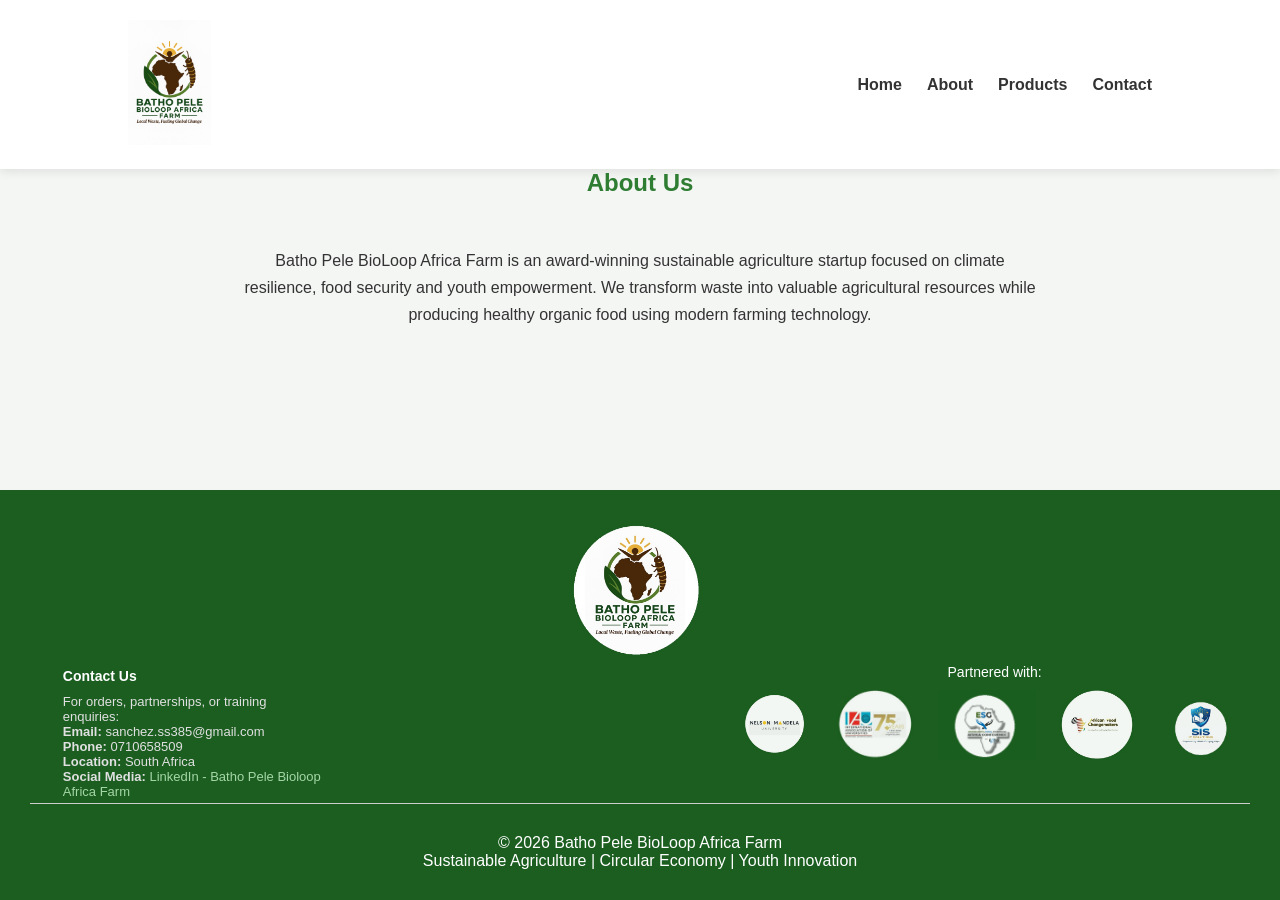
<file: About.html>
﻿<!DOCTYPE html>
<html>
<head>
    <meta charset="utf-8" />
     <meta name="viewport" content="width=device-width, initial-scale=1.0">
    <title>Players</title>
    <link href="StyleSheet/StyleSheet.css" rel="stylesheet" type="text/css" />
</head>
<body>


    <!-- Header -->
    <nav>
        <a href="index.html"><img src="Images/Batho Pele.jpeg" alt="BioLoop Africa" /></a>

        <ul>
            <li><a href="index.html">Home</a></li>
            <li><a href="About.html">About</a></li>
            <li><a href="Products.html">Products</a></li>
            <li><a href="index.html#contact">Contact</a></li>
            

        </ul>
    </nav>
    <div>
        <h2 class="section-title">About Us</h2>

        <p style="text-align:center; max-width:800px; margin:auto; line-height:1.7;">
            Batho Pele BioLoop Africa Farm is an award-winning sustainable agriculture
            startup focused on climate resilience, food security and youth empowerment.
            We transform waste into valuable agricultural resources while producing
            healthy organic food using modern farming technology.
        </p>
    </div>
    <footer>
        <div class="partners-section">
            <div class="main-logo">
                <img src="Images/Batho Pele Footer.jpeg" alt="Batho Pele BioLoop Africa Farm">

            </div>




        </div>
        <div class="bottom-footer">
            <div class="footer-contact">
                <section id="contact">
                    <h3>Contact Us</h3>

                    <p>For orders, partnerships, or training enquiries:</p>

                    <p><strong>Email:</strong> sanchez.ss385@gmail.com</p>
                    <p><strong>Phone:</strong> 0710658509</p>
                    <p><strong>Location:</strong> South Africa</p>
                    <p><strong>Social Media:</strong> <a href="#">LinkedIn - Batho Pele Bioloop Africa Farm</a></p>
                </section>

            </div>
            <div class="logo-container">
                <p class="partner-text">Partnered with:</p>

                <ul class="logo-list">
                    <li><img src="Images/NMU logo.jpeg" alt="Nelson Mandela University Africa Hub" /></li>
                    <li><img src="Images/ISOUni.jpeg" alt="British Council" /></li>
                    <li> <img src="Images/ESG logo.png" alt="ESG Africa Conference" /></li>
                    <li> <img src="Images/African Food.jpeg" alt="African Food Changers" /></li>
                    <li> <img src="Images/SIS IT.jpeg" alt="SIS IT Solutions" /></li>


                </ul>
            </div>
        </div>

        <hr />
        <div class="At">

            <p>© 2026 Batho Pele BioLoop Africa Farm</p>
            <p>Sustainable Agriculture | Circular Economy | Youth Innovation</p>
        </div>



    </footer>



</body>

</html>
</file>
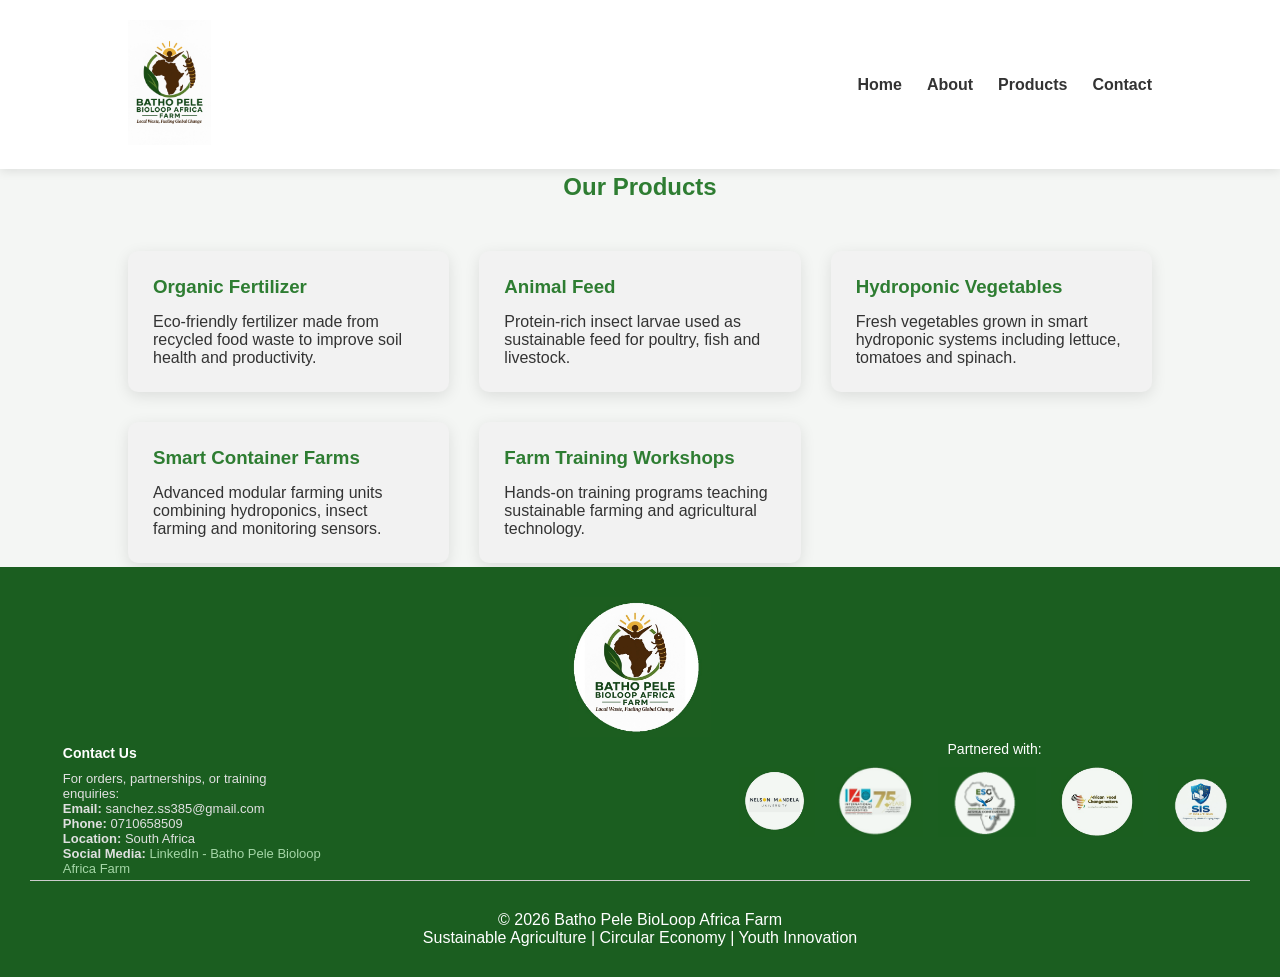
<file: Products.html>
﻿<!DOCTYPE html>
<html>
<head>
    <meta charset="utf-8" />
     <meta name="viewport" content="width=device-width, initial-scale=1.0">
    <title>Players</title>
    <link href="StyleSheet/StyleSheet.css" rel="stylesheet" type="text/css" />
</head>
<body>

    <!-- Header -->

    <nav>
        <a href="index.html"><img src="Images/Batho Pele.jpeg" alt="BioLoop Africa" /></a>

        <ul>
            <li><a href="index.html">Home</a></li>
            <li><a href="About.html">About</a></li>
            <li><a href="Products.html">Products</a></li>
            <li><a href="index.html#contact">Contact</a></li>
            

        </ul>
    </nav>

    <section id="products">

        <h2 class="section-title">Our Products</h2>

        <div class="products">

            <div class="card">
                <h3>Organic Fertilizer</h3>
                <p>Eco-friendly fertilizer made from recycled food waste to improve soil health and productivity.</p>
            </div>

            <div class="card">
                <h3>Animal Feed</h3>
                <p>Protein-rich insect larvae used as sustainable feed for poultry, fish and livestock.</p>
            </div>

            <div class="card">
                <h3>Hydroponic Vegetables</h3>
                <p>Fresh vegetables grown in smart hydroponic systems including lettuce, tomatoes and spinach.</p>
            </div>

            <div class="card">
                <h3>Smart Container Farms</h3>
                <p>Advanced modular farming units combining hydroponics, insect farming and monitoring sensors.</p>
            </div>

            <div class="card">
                <h3>Farm Training Workshops</h3>
                <p>Hands-on training programs teaching sustainable farming and agricultural technology.</p>
            </div>

        </div>

    </section>
    <footer>
        <div class="partners-section">
            <div class="main-logo">
                <img src="Images/Batho Pele Footer.jpeg" alt="Batho Pele BioLoop Africa Farm">

            </div>




        </div>
        <div class="bottom-footer">
            <div class="footer-contact">
                <section id="contact">
                    <h3>Contact Us</h3>

                    <p>For orders, partnerships, or training enquiries:</p>

                    <p><strong>Email:</strong> sanchez.ss385@gmail.com</p>
                    <p><strong>Phone:</strong> 0710658509</p>
                    <p><strong>Location:</strong> South Africa</p>
                    <p><strong>Social Media:</strong> <a href="#">LinkedIn - Batho Pele Bioloop Africa Farm</a></p>
                </section>

            </div>
            <div class="logo-container">
                <p class="partner-text">Partnered with:</p>

                <ul class="logo-list">
                    <li><img src="Images/NMU logo.jpeg" alt="Nelson Mandela University Africa Hub" /></li>
                    <li><img src="Images/ISOUni.jpeg" alt="British Council" /></li>
                    <li> <img src="Images/ESG logo.png" alt="ESG Africa Conference" /></li>
                    <li> <img src="Images/African Food.jpeg" alt="African Food Changers" /></li>
                    <li> <img src="Images/SIS IT.jpeg" alt="SIS IT Solutions" /></li>


                </ul>
            </div>
        </div>

        <hr />
        <div class="At">

            <p>© 2026 Batho Pele BioLoop Africa Farm</p>
            <p>Sustainable Agriculture | Circular Economy | Youth Innovation</p>
        </div>



    </footer>
</body>

</html>
</file>
<file: StyleSheet/StyleSheet.css>
* {
    margin: 0;
    padding: 0;
    box-sizing: border-box;
    font-family: Arial, Helvetica, sans-serif;
}

body {
    background: #f4f6f4;
    color: #333;
}

/* NAVBAR */
/* Nav container */
/* Nav container */
nav {
    display: flex;
    justify-content: space-between;
    align-items: center;
    padding: 20px 10%;
    background: white;
    box-shadow: 0 2px 10px rgba(0, 0, 0, 0.1);
}

    /* Logo */
    nav img {
        height: 125px;
        width: auto;
    }

    /* Menu list */
    nav ul {
        display: flex;
        list-style: none;
        gap: 25px; /* modern spacing */
    }

        /* Menu links */
        nav ul li a {
            position: relative;
            text-decoration: none;
            color: #333;
            font-weight: bold;
            padding: 5px 0;
            transition: color 0.3s;
        }
            nav ul li a:hover,
            nav ul li a.active {
                color: #00c853;
            }


            /* Underline animation */
            nav ul li a::after {
                content: "";
                position: absolute;
                left: 0;
                bottom: 0;
                width: 0%;
                height: 3px;
                background-color: #00c853; 
                transition: width 0.3s ease-in-out;
            }

            /* Hover effect */
            nav ul li a:hover::after {
                width: 100%;
            }
            nav ul li a.active::after {
                width: 100%;
            }

            nav ul li a.active {
                color: #00c853;
            }


/* Responsive nav */
@media (max-width: 768px) {
    nav {
        flex-direction: row; 
        flex-wrap: wrap;    
        align-items: center;
        padding: 15px 5%;
    }

    nav ul {
        flex-direction: row; 
        gap: 15px;           
        margin-top: 0;      
        justify-content: flex-end; 
        width: auto;        
    }

    nav ul li {
        margin: 0;           
    }

    nav img {
        height: 80px; 
    }
}

/* ABOUT */
.about {
    text-align: center;
    padding: 100px 10%;
}

.about-text {
    max-width: 900px;
    margin: auto;
    line-height: 1.8;
    font-size: 18px;
}
@media (max-width:768px) {

    .about {
        padding: 60px 6%;
    }

    .about-text {
        font-size: 16px;
    }
}
/* PRODUCTS*/
.products {
    display: grid;
    grid-template-columns: repeat(auto-fit,minmax(250px,1fr));
    gap: 30px;
}
.products {
    display: grid;
    grid-template-columns: repeat(auto-fit,minmax(280px,1fr));
    gap: 30px;
    max-width: 1200px;
    margin: auto;
}
@media (max-width:768px) {

    .products {
        grid-template-columns: 1fr;
        gap: 20px;
    }

    .card {
        padding: 20px;
    }
}

/* HERO */

.hero {
    height: 80vh;
    background: linear-gradient(rgba(0,0,0,0.5),rgba(0,0,0,0.5)), url("https://images.unsplash.com/photo-1500382017468-9049fed747ef");
    background-size: cover;
    background-position: center;
    display: flex;
    align-items: center;
    justify-content: center;
    text-align: center;
    color: white;
    padding: 20px;
}


    .hero h1 {
        font-size: 48px;
        margin-bottom: 20px;
    }

    .hero p {
        font-size: 20px;
        max-width: 700px;
        margin: auto;
    }
@media (max-width: 768px) {
    .hero h1 {
        font-size: 32px;
    }

    .hero p {
        font-size: 16px;
        max-width: 90%;
    }
}

.btn {
    display: inline-block;
    margin-top: 25px;
    padding: 12px 25px;
    background: #2e7d32;
    color: white;
    text-decoration: none;
    border-radius: 5px;
}


/* SECTION */
.vision-mission {
    padding: 80px 10%;
    background: #f5f5f5;
}

.vm-container {
    display: flex;
    gap: 40px;
    justify-content: center;
}

.vision-box,
.mission-box {
    background: #ccc;
    padding: 40px;
    border-radius: 10px;
    box-shadow: 0 4px 15px rgba(0,0,0,0.08);
    flex: 1;
}

    .vision-box h2,
    .mission-box h2 {
        color: #006400;
        margin-bottom: 15px;
    }

    .vision-box p,
    .mission-box p {
        line-height: 1.6;
        color: #444;
    }
@media (max-width: 768px) {
    .vm-container {
        flex-direction: column;
        gap: 20px;
    }

    .vision-box,
    .mission-box {
        padding: 25px;
    }
}
section {
    padding: 4px 10%;
}

.section-title {
    text-align: center;
    margin-bottom: 50px;
    color: #2e7d32;
}

/* PRODUCTS */

.products {
    display: grid;
    grid-template-columns: repeat(auto-fit,minmax(250px,1fr));
    gap: 30px;
}
@media (max-width: 768px) {
    .products {
        grid-template-columns: 1fr;
        gap: 20px;
        padding: 0 5%;
    }
}

.card {
    background: #f2f2f2;
    padding: 25px;
    border-radius: 10px;
    box-shadow: 0 4px 15px rgba(0,0,0,0.1);
}

    .card h3 {
        margin-bottom: 15px;
        color: #2e7d32;
    }

/* IMPACT */

.impact {
    display: flex;
    flex-wrap: wrap;
    gap: 40px;
    justify-content: center;
    text-align: center;
}

    .impact div {
        background: #ccc;
        padding: 30px;
        border-radius: 10px;
        width: 250px;
        box-shadow: 0 4px 10px rgba(0,0,0,0.1);
    }

    .impact h2 {
        color: #2e7d32;
    }
.milestones {
    background: white;
    padding: 80px 10%;
}

.milestones-title {
    text-align: center;
    margin-bottom: 50px;
    color: #2e7d32;
}

.milestone-grid {
    display: grid;
    grid-template-columns: repeat(auto-fit, minmax(260px, 1fr));
    gap: 25px;
}

.milestone-card {
    background: #ccc;
    border-left: 5px solid #2e7d32;
    padding: 20px;
    border-radius: 8px;
    transition: transform 0.2s ease, box-shadow 0.2s ease;
}

    .milestone-card:hover {
        transform: translateY(-4px);
        box-shadow: 0 6px 15px rgba(0,0,0,0.08);
    }

    .milestone-card h3 {
        color: #2e7d32;
        margin-bottom: 8px;
        font-size: 18px;
    }

    .milestone-card p {
        color: #444;
        line-height: 1.5;
        font-size: 14px;
    }

.year {
    display: inline-block;
    margin-top: 8px;
    font-size: 13px;
    color: #8d6e63;
}

.highlight {
    border-left: 5px solid #8d6e63;
    background: #ccc;
}
.closing-line {
    text-align: center;
    padding: 60px 20%;
    background: #f8f8f8;
    position: relative;
}

  .closing-line::before {
    content: "";
    display: block;
    width: 80%;
    max-width: 400px;
    height: 3px;
    background: #2e7d32;
    margin: 0 auto 30px auto;
    border-radius: 2px;
}

    .closing-line p {
        font-size: 20px;
        color: #2e7d32;
        line-height: 1.6;
        font-weight: 500;
    }
    /* BODY */

body {
    background: #f4f6f4;
    color: #333;
    min-height: 100vh;
    display: flex;
    flex-direction: column;
}

/* FOOTER */
footer {
    background: #1b5e20;
    color: white;
    text-align: center;
    padding: 30px;
    margin-top: 60px;
}
footer {
    margin-top: auto;
}
/* Spacing between partner section and copyright section */
.At {
    margin-top: 30px;
}

/* Partner */
.partners-title {
    font-family: 'Exo 2', 'Poppins', sans-serif; 
    font-weight: 400; 
    font-size: 32px;
    text-transform: uppercase;
    letter-spacing: 2px;
    color: #006400;
    text-align: center;
    margin-bottom: 35px;
    position: relative;
}


.main-logo img {
    height: 140px;

}
/* Bottom layout */
.bottom-footer {
    display: flex;
    justify-content: space-between;
    align-items: flex-start;
}
.bottom-footer {
    display: flex;
    justify-content: space-between;
    align-items: flex-start;
    gap: 40px;
    flex-wrap: wrap;
}

/* Contact */
.footer-contact {
    max-width: 400px;
    text-align: left;
}

    .footer-contact h3 {
        font-size: 14px;
        margin-bottom: 10px;
    }
    

   
    .footer-contact p {
        font-size: 13px;
        color: #e0e0e0;
    }

    .footer-contact a {
        color: #a5d6a7; 
        text-decoration: none;
    }

       
        .footer-contact a:hover {
            text-decoration: underline;
            color: white;
        }


/* Partner section */
.footer-partners {
    text-align: right;
}

.partner-text {
    margin-bottom: 10px;
    font-size: 14px;
}

/* Logos */
.logo-list {
    display: flex;
    list-style: none;
    gap: 15px;
}

    .logo-list img {
        
        opacity: 0.95;
        transition: 0.3s;
    }
    .logo-list img {
        height: 70px;
        max-width: 100%;
    }

        .logo-list img:hover {
            opacity: 1;
            transform: scale(1.05);
        }
@media (max-width:768px) {

    .logo-list img {
        height: 55px;
    }
}
@media (max-width: 768px) {
    .bottom-footer {
        flex-direction: column;
        align-items: center;
        text-align: center;
        gap: 25px;
    }

    .footer-contact {
        text-align: center;
        max-width: 100%;
    }

    .footer-partners {
        text-align: center;
    }

    .logo-list {
        justify-content: center;
        flex-wrap: wrap;
    }
}

hr {
    border: none;
    height: 1px;
    background: #ccc;
}
</file>
